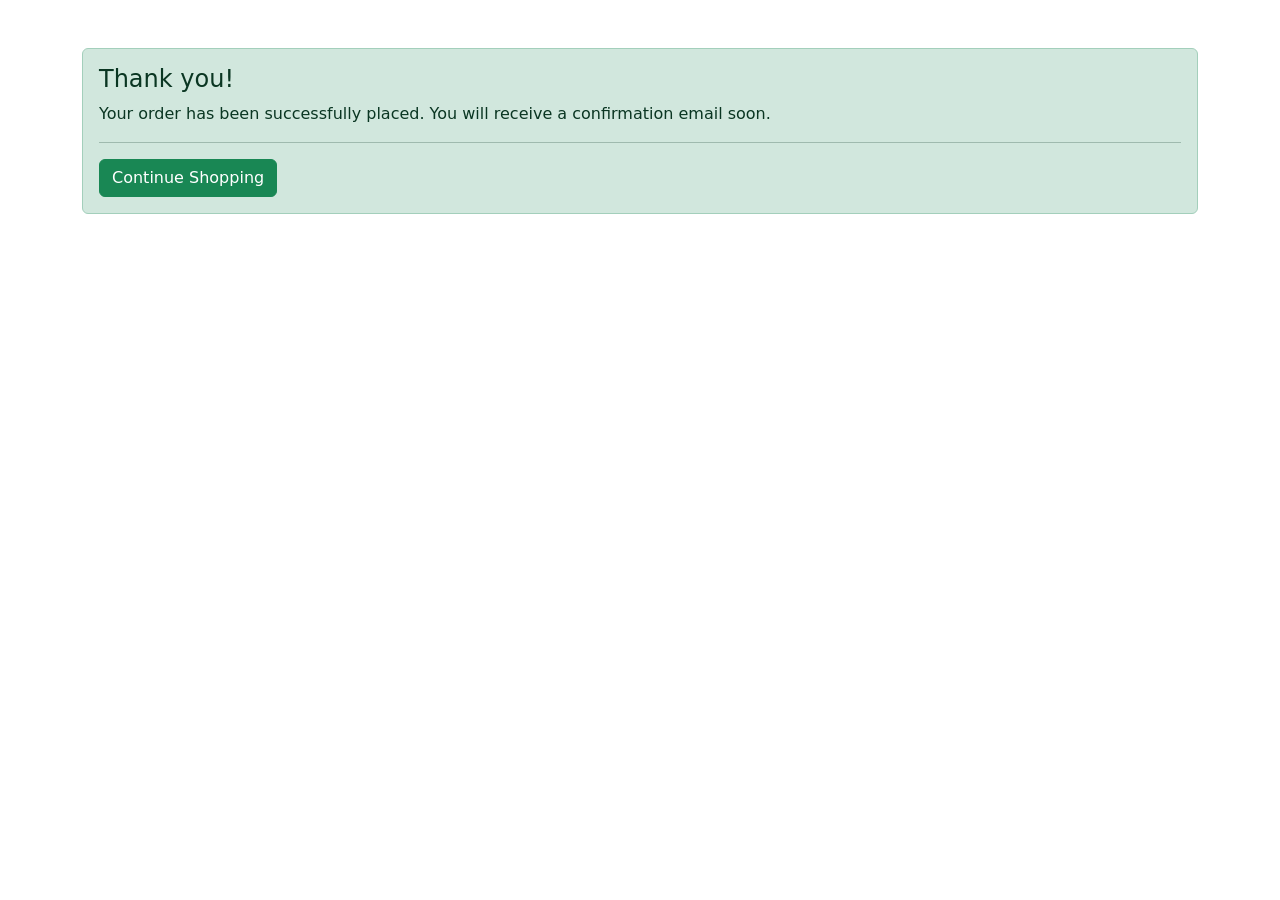
<file: templates/order_success.html>
<!DOCTYPE html>
<html lang="en">
<head>
    <meta charset="UTF-8">
    <title>Order Placed</title>
    <link rel="stylesheet" href="https://cdn.jsdelivr.net/npm/bootstrap@5.3.2/dist/css/bootstrap.min.css">
</head>
<body class="container mt-5">
    <div class="alert alert-success">
        <h4 class="alert-heading">Thank you!</h4>
        <p>Your order has been successfully placed. You will receive a confirmation email soon.</p>
        <hr>
        <a href="{{ url_for('products') }}" class="btn btn-success">Continue Shopping</a>
    </div>
</body>
</html>
</file>
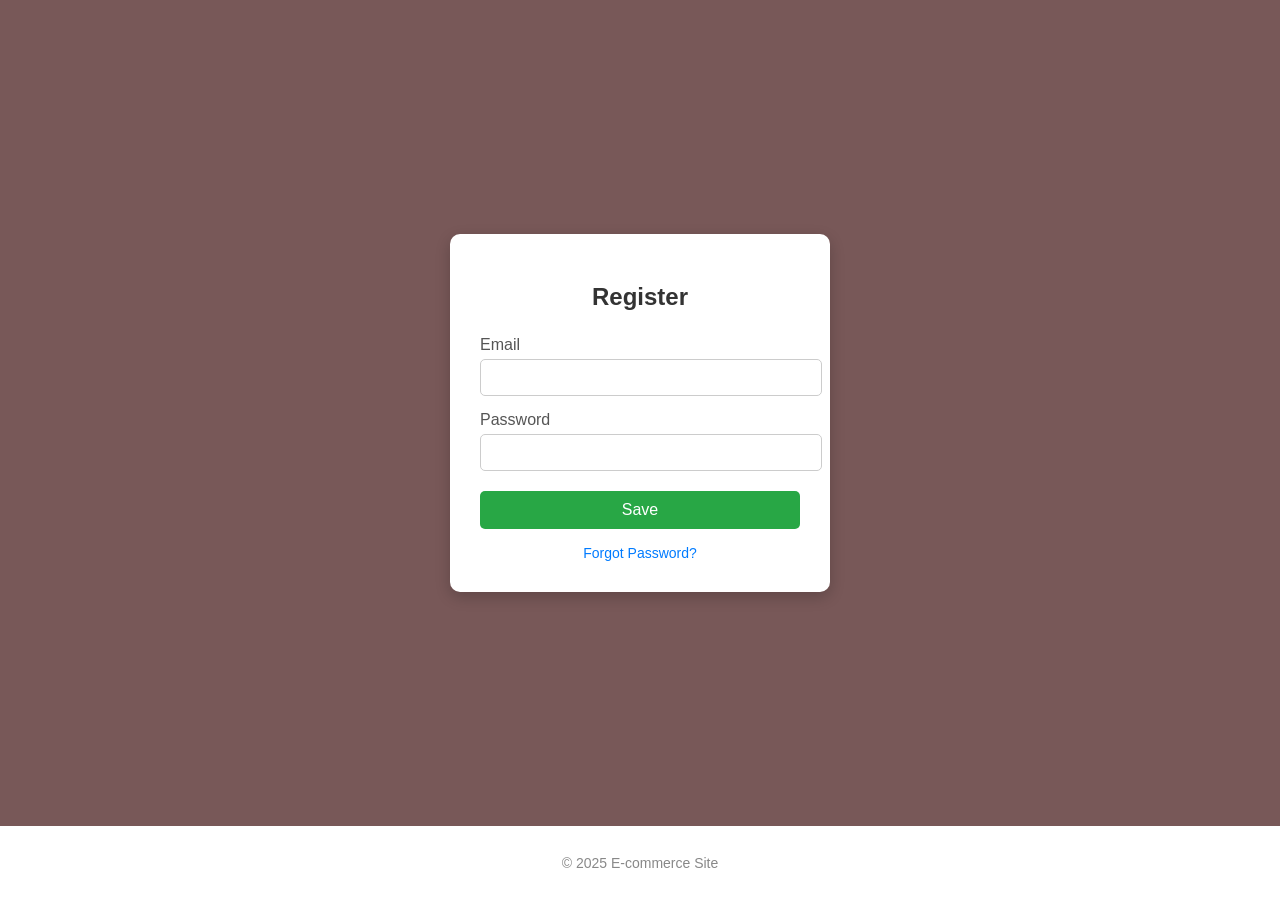
<file: templates/signin.html>
<!DOCTYPE html>
<html lang="en">
<head>
    <meta charset="UTF-8">
    <meta name="viewport" content="width=device-width, initial-scale=1.0">
    <title>Sign In</title>
</head>
<body style="margin: 0; font-family: Arial, sans-serif; background-color:rgb(120, 88, 88); display: flex; flex-direction: column; min-height: 100vh;">
          <div style="flex: 1; display: flex; justify-content: center; align-items: center;">
          <div style="background-color: #fff; padding: 30px; border-radius: 10px; box-shadow: 0 5px 15px rgba(0,0,0,0.2); width: 320px;">
            <h2 style="text-align: center; margin-bottom: 25px; color: #333;">Register</h2>
            <form action="/signin" method="POST">
                <div style="margin-bottom: 15px;">
                    <label for="email" style="display: block; margin-bottom: 5px; color: #555;">Email</label>
                    <input type="email" id="email" name="email" required
                           style="width: 100%; padding: 10px; border: 1px solid #ccc; border-radius: 5px;">
                </div>
                <div style="margin-bottom: 20px;">
                    <label for="password" style="display: block; margin-bottom: 5px; color: #555;">Password</label>
                    <input type="password" id="password" name="password" required
                           style="width: 100%; padding: 10px; border: 1px solid #ccc; border-radius: 5px;">
                </div>
                <button type="submit"
                        style="width: 100%; padding: 10px; background-color: #28a745; border: none; color: white; border-radius: 5px; font-size: 16px; cursor: pointer;">
                    Save
                </button>
            </form>
            <div style="margin-top: 15px; text-align: center;">
                <a href="/forgot-password" style="font-size: 14px; color: #007BFF; text-decoration: none;">
                    Forgot Password?
                </a>
            </div>
        </div>
    </div>

    <footer style="text-align: center; padding: 15px 0; background-color: #fff; color: #888; font-size: 14px;">
        <p>&copy; 2025 E-commerce Site</p>
    </footer>

</body>
</html>
</file>
